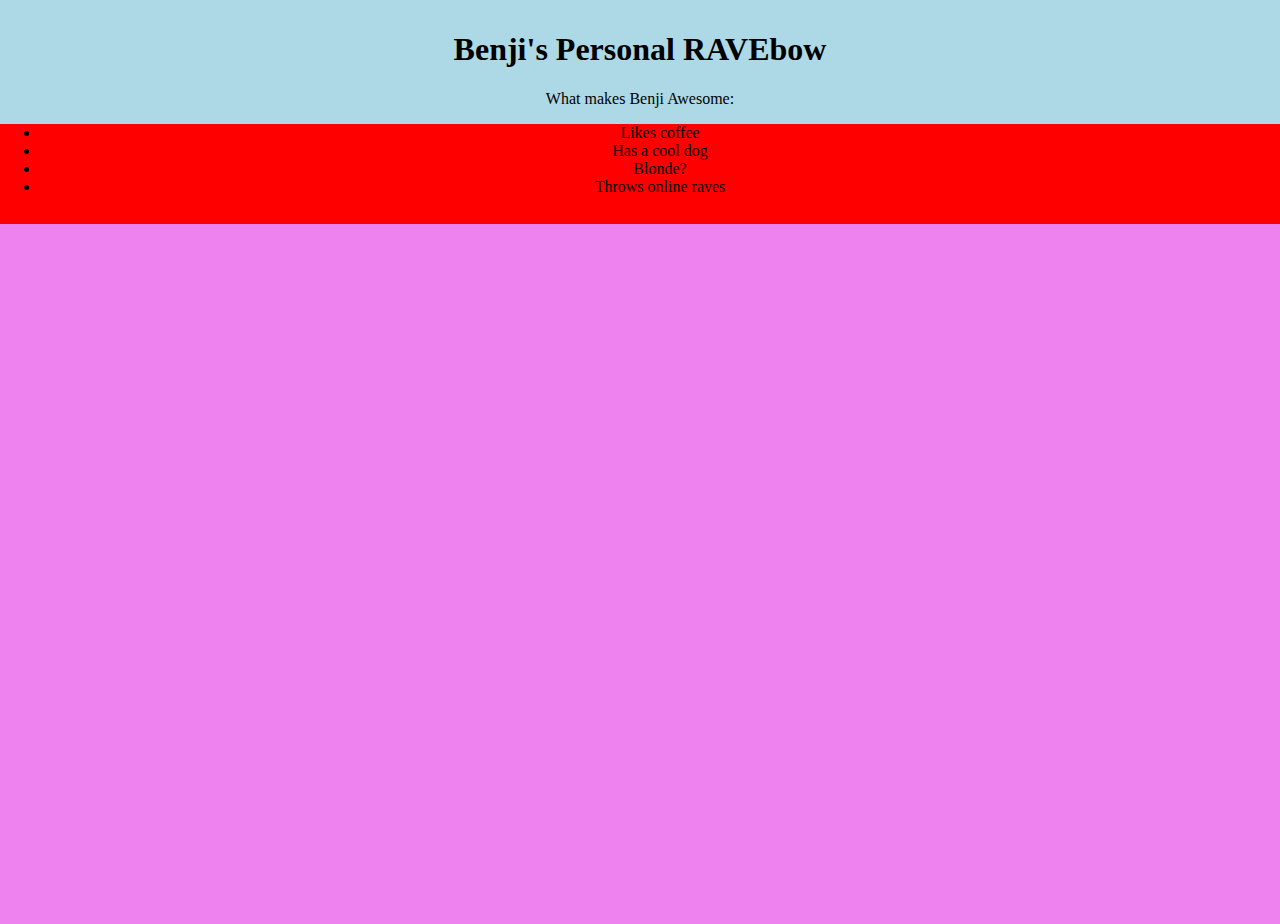
<file: alternative_index.html>
<!DOCTYPE html>
<html>
<head>
  <link rel="stylesheet" href="styles.css">
</head>
<body>
  <h1>Benji's Personal RAVEbow</h1>
  <p>What makes Benji Awesome:</p>
  <div class = "blinkdiv1">
    <ul>
      <li>Likes coffee</li>
      <li>Has a cool dog</li>
      <li>Blonde?</li>
      <li>Throws online raves</li>
    </ul>
  </div>
  <div class = "blinkdiv2"></div>
  <div class = "blinkdiv3"></div>
  <div class = "blinkdiv4"></div>
  <div class = "blinkdiv5"></div>
  <div class = "blinkdiv6"></div>
  <div class = "blinkdiv7"></div>
  <div class = "blinkdiv8"></div>
  <div class = "blinkdiv9"></div>
</body>
</html>
</file>
<file: styles.css>
body{
  margin: 0;
  padding: 0;
  padding-top: 10px;
  text-align: center;
  background-color: lightblue;
}

h1{
  font-family: Luminari, fantasy;
}

@-webkit-keyframes blackWhite1 {
  0% { background-color: lightblue; }
  50% { background-color: lightblue; }
  51% { background-color: black; }
  100% { background-color: black; }
}

@-webkit-keyframes violetViolence {
  0% { background-color: lightblue; }
  50% { background-color: lightblue; }
  51% { background-color: violet; }
  100% { background-color: violet; }
}

@-webkit-keyframes purpleViolence {
  0% { background-color: lightblue; }
  50% { background-color: lightblue; }
  51% { background-color: purple; }
  100% { background-color: purple; }
}

@-webkit-keyframes blueViolence {
  0% { background-color: lightblue; }
  50% { background-color: lightblue; }
  51% { background-color: blue; }
  100% { background-color: blue; }
}

@-webkit-keyframes greenViolence {
  0% { background-color: lightblue; }
  50% { background-color: lightblue; }
  51% { background-color: green; }
  100% { background-color: green; }
}

@-webkit-keyframes yellowViolence {
  0% { background-color: lightblue; }
  50% { background-color: lightblue; }
  51% { background-color: yellow; }
  100% { background-color: yellow; }
}

@-webkit-keyframes orangeViolence {
  0% { background-color: lightblue; }
  50% { background-color: lightblue; }
  51% { background-color: orange; }
  100% { background-color: orange; }
}

@-webkit-keyframes redViolence {
  0% { background-color: lightblue; }
  50% { background-color: lightblue; }
  51% { background-color: red; }
  100% { background-color: red; }
}

.blinkdiv1 {
    height: 100px;
    background-color: red;
    -webkit-animation-name: blackWhite1;
    -webkit-animation-iteration-count: infinite;
    -webkit-animation-duration: 2s;
}

.blinkdiv2 {
    height: 100px;
    background-color: violet;
    -webkit-animation-name: violetViolence;
    -webkit-animation-iteration-count: infinite;
    -webkit-animation-duration: .1s;
}

.blinkdiv3 {
    height: 100px;
    background-color: violet;
    -webkit-animation-name: purpleViolence;
    -webkit-animation-iteration-count: infinite;
    -webkit-animation-duration: .2s;
}

.blinkdiv4 {
    height: 100px;
    background-color: violet;
    -webkit-animation-name: blueViolence;
    -webkit-animation-iteration-count: infinite;
    -webkit-animation-duration: .4s;
}

.blinkdiv5 {
    height: 100px;
    background-color: violet;
    -webkit-animation-name: greenViolence;
    -webkit-animation-iteration-count: infinite;
    -webkit-animation-duration: .8s;
}

.blinkdiv6 {
    height: 100px;
    background-color: violet;
    -webkit-animation-name: yellowViolence;
    -webkit-animation-iteration-count: infinite;
    -webkit-animation-duration: 1.6s;
}

.blinkdiv7 {
    height: 100px;
    background-color: violet;
    -webkit-animation-name: orangeViolence;
    -webkit-animation-iteration-count: infinite;
    -webkit-animation-duration: 3.2s;
}

.blinkdiv8 {
    height: 100px;
    background-color: violet;
    -webkit-animation-name: redViolence;
    -webkit-animation-iteration-count: infinite;
    -webkit-animation-duration: 6.4s;
}
</file>
